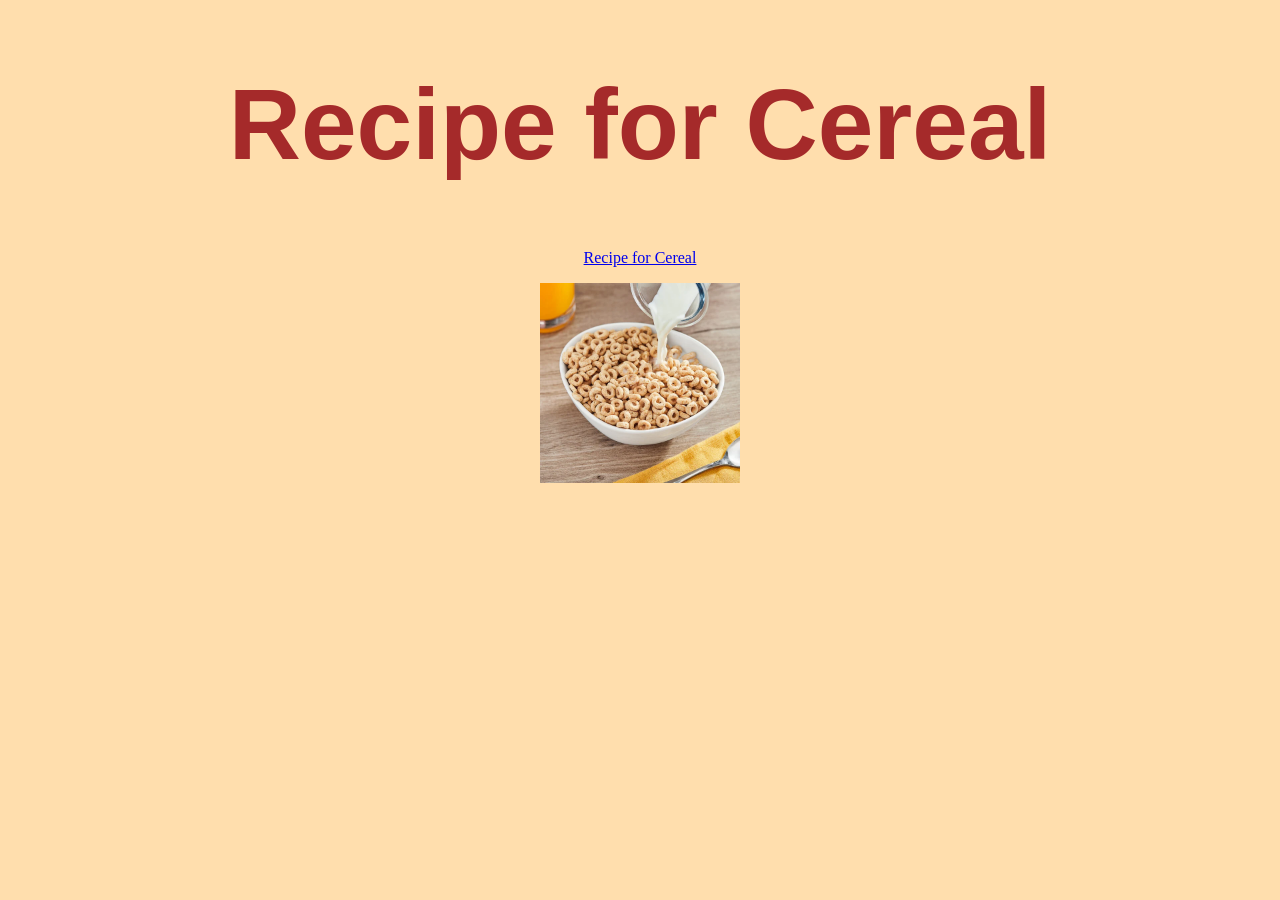
<file: recipe/index.html>
<!DOCTYPE html>
<html lang="en">
<head>
    <meta charset="UTF-8">
    <meta name="viewport" content="width=device-width, initial-scale=1.0">
    <title>Document</title>
    <link rel="stylesheet" href="style.css">
</head>
<body>

    <h1>Recipe for Cereal</h1>

    
    <p>
    <a href="Recipe_for_Cereal.html"> Recipe for Cereal</a>
    </p>

    <img src="cereal.jpg" class="center-image">
    


    
</body>
</html>
</file>
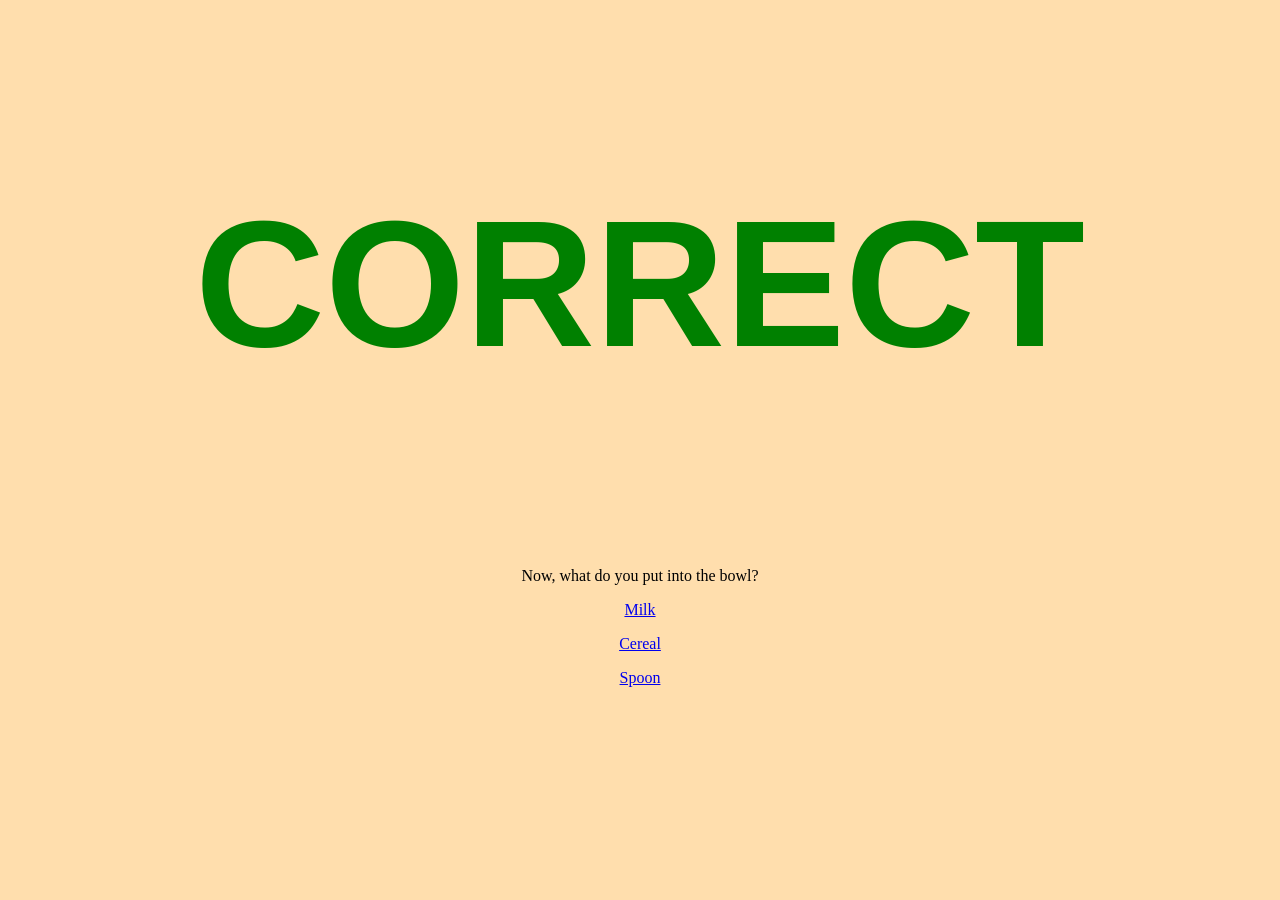
<file: recipe/bowl.html>
<!DOCTYPE html>
<html lang="en">
<head>
    <meta charset="UTF-8">
    <meta name="viewport" content="width=device-width, initial-scale=1.0">
    <title>Document</title>
    <link rel="stylesheet" href="style.css">
</head>
<body>

    <h3>CORRECT</h3>

<p>Now, what do you put into the bowl?</p>

    <p>
        <a href="WRONG.html">Milk</a>
    </p>

    <p>
        <a href="Cereal.html">Cereal</a>
    </p>

     <p>
        <a href="WRONG.html">Spoon</a>
    </p>

    
    
</body>
</html>
</file>
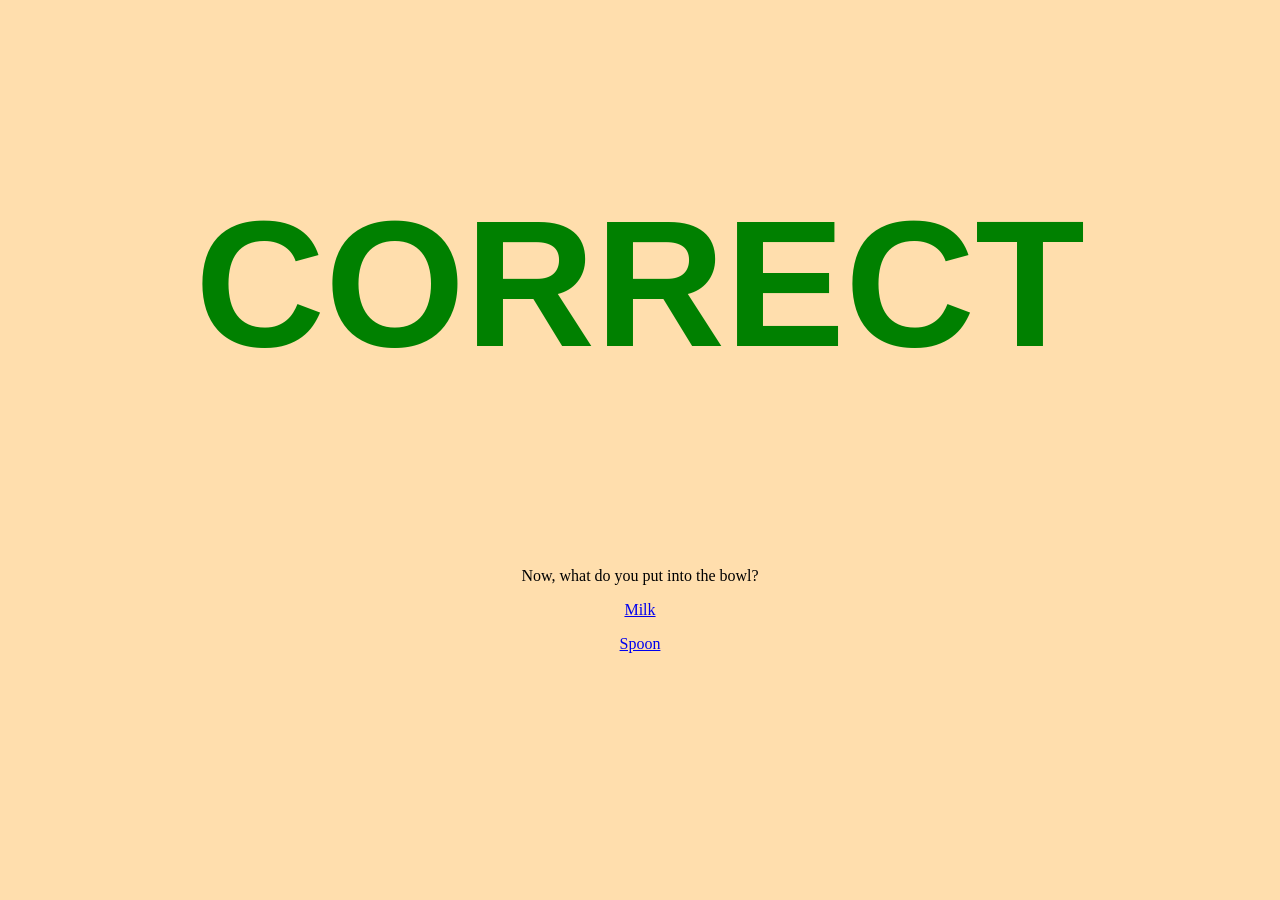
<file: recipe/Cereal.html>
<!DOCTYPE html>
<html lang="en">
<head>
    <meta charset="UTF-8">
    <meta name="viewport" content="width=device-width, initial-scale=1.0">
    <title>Document</title>
    <link rel="stylesheet" href="style.css">
</head>
<body>

    <h3>CORRECT</h3>

<p>Now, what do you put into the bowl?</p>

    <p>
        <a href="Milk.html">Milk</a>
    </p>

     <p>
        <a href="WRONG.html">Spoon</a>
    </p>

    
    
</body>
</html>
</file>
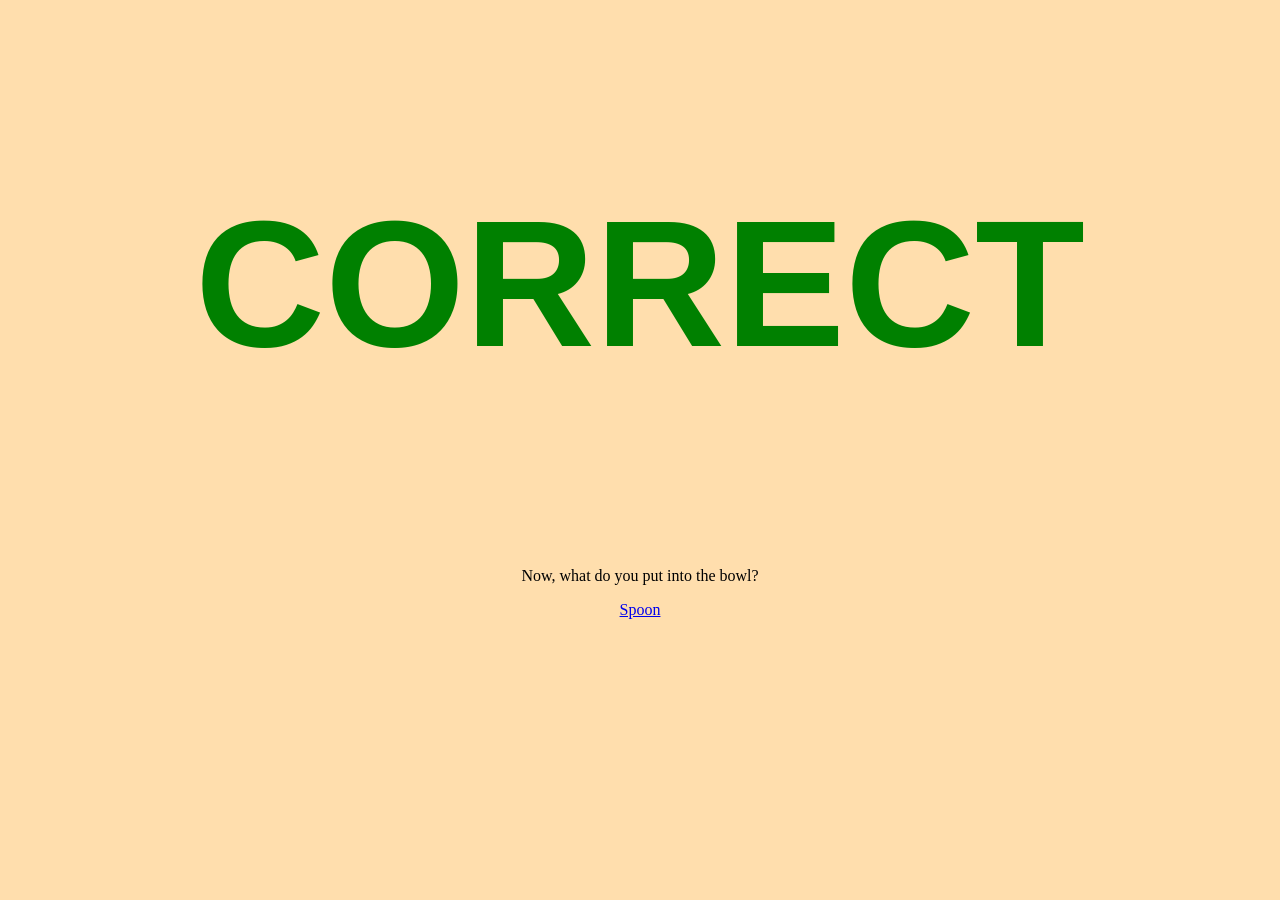
<file: recipe/Milk.html>
<!DOCTYPE html>
<html lang="en">
<head>
    <meta charset="UTF-8">
    <meta name="viewport" content="width=device-width, initial-scale=1.0">
    <title>Document</title>
    <link rel="stylesheet" href="style.css">
</head>
<body>

    <h3>CORRECT</h3>

<p>Now, what do you put into the bowl?</p>


     <p>
        <a href="Spoon.html">Spoon</a>
    </p>

    
    
</body>
</html>
</file>
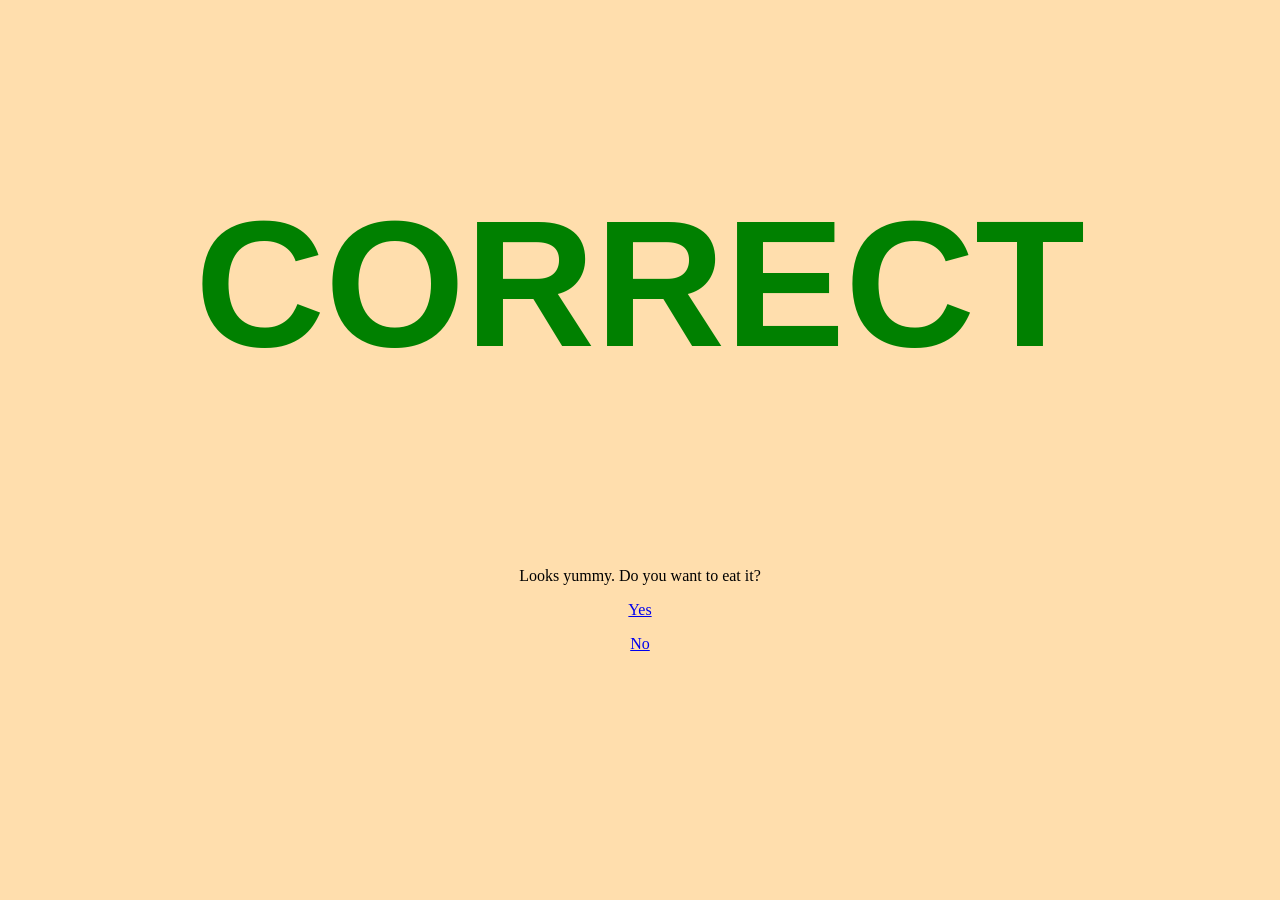
<file: recipe/Spoon.html>
<!DOCTYPE html>
<html lang="en">
<head>
    <meta charset="UTF-8">
    <meta name="viewport" content="width=device-width, initial-scale=1.0">
    <title>Document</title>
    <link rel="stylesheet" href="style.css">
</head>
<body>

    <h3>CORRECT</h3>

<p>Looks yummy. Do you want to eat it?</p>


     <p>
        <a href="Another_Bowl.html">Yes</a>
    </p>

    <p>
        <a href="WRONG.html">No</a>
    </p>
    
</body>
</html>
</file>
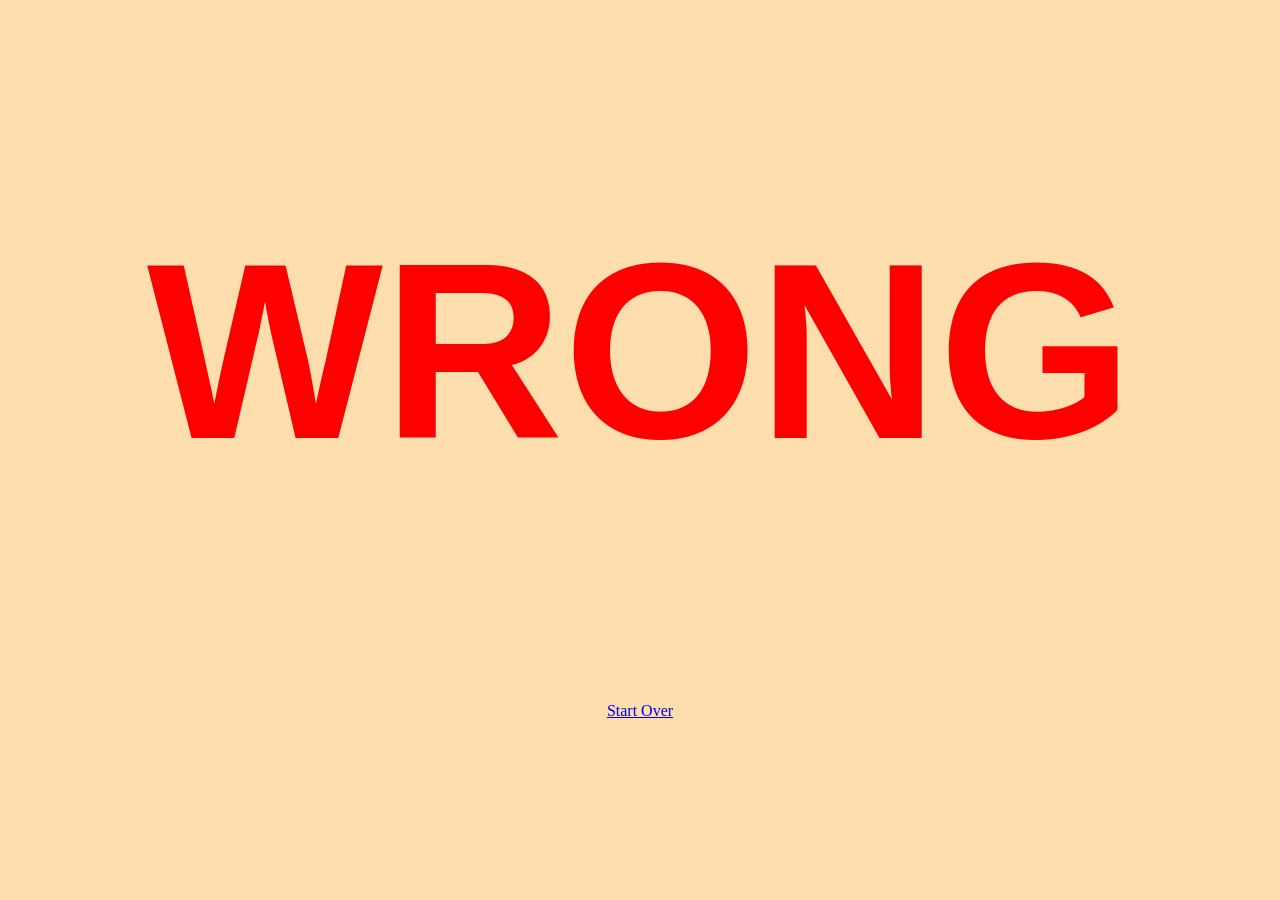
<file: recipe/WRONG.html>
<!DOCTYPE html>
<html lang="en">
<head>
    <meta charset="UTF-8">
    <meta name="viewport" content="width=device-width, initial-scale=1.0">
    <title>Document</title>
    <link rel="stylesheet" href="style.css">
</head>
<body>

    <h2>WRONG</h2>

    <p>
        <a href="Recipe_for_Cereal.html"> Start Over</a>
    </p>



    
</body>
</html>
</file>
<file: recipe/style.css>
body {
	background-color: navajowhite;
}


h1 {
	color: brown;
	font-family: sans-serif;
	text-align: center;
	font-size: 100px;
}

p { text-align:center; }

h2 { 
	font-size: 250px;
	font-family: sans-serif;
	text-align: center;
	color: red;
 }

 h3 {
 	font-size: 180px;
 	font-family: sans-serif;
	text-align: center;
	color: green;
 }

 .center-image {
 		display: block;      
 		margin-left: auto;    
  		margin-right: auto;
  		height:200px;
 }
</file>
